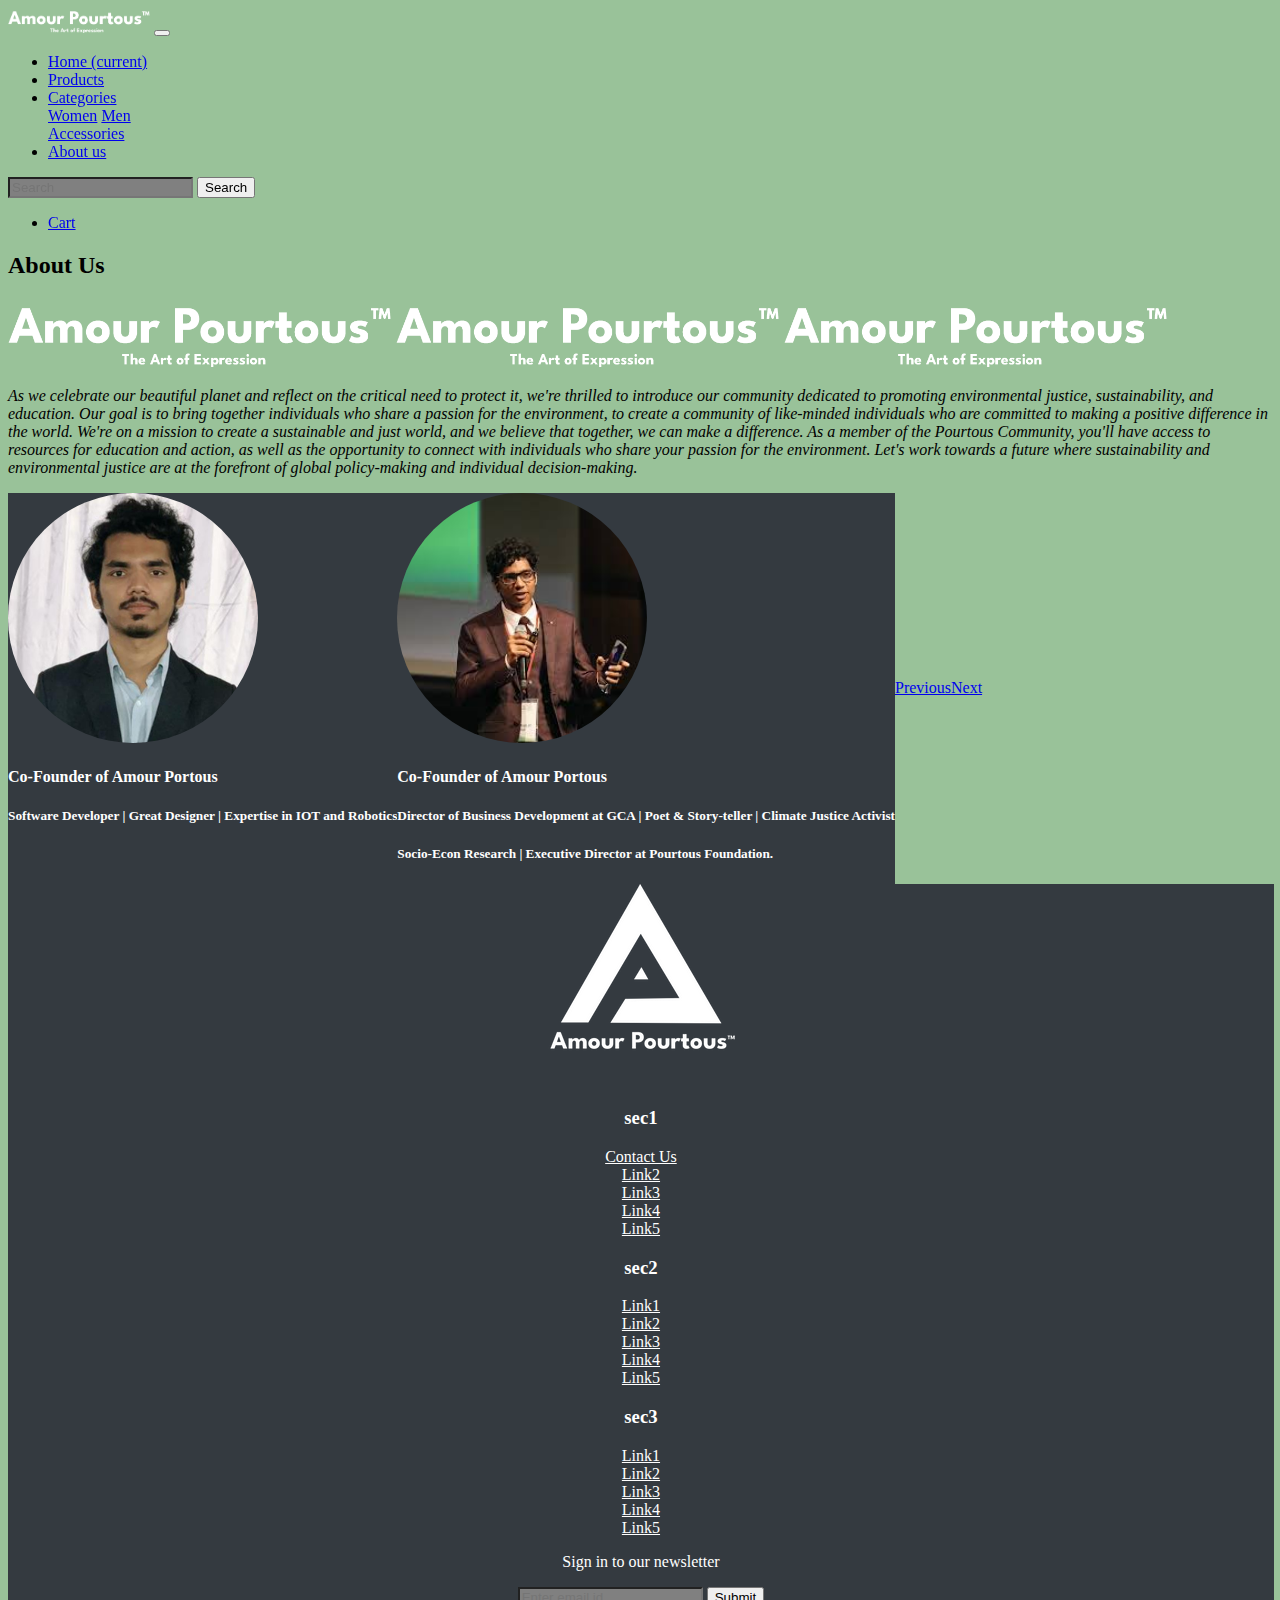
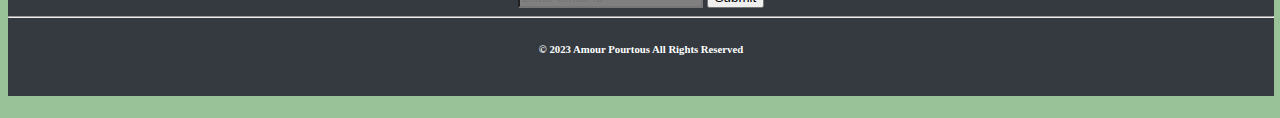
<file: ecommerce/aboutus.html>
<!DOCTYPE html>
<html lang="en">
<head>
    <!--required meta tags-->
    <meta charset="UTF-8">
    <meta name="viewport" content="width=device-width, initial-scale=1, shrink-to-fit=no" >
    
    <!--styles.css-->
    <link rel="stylesheet" href="assests\css\styles.css">
    
    <!-- Bootstrap CSS -->
     <link rel="stylesheet" href="https://cdn.jsdelivr.net/npm/bootstrap@4.5.3/dist/css/bootstrap.min.css" integrity="sha384-TX8t27EcRE3e/ihU7zmQxVncDAy5uIKz4rEkgIXeMed4M0jlfIDPvg6uqKI2xXr2" crossorigin="anonymous">
    
    <!--fontawesome-->
    <link rel="stylesheet" href="https://cdnjs.cloudflare.com/ajax/libs/font-awesome/6.5.2/css/all.min.css" integrity="sha512-SnH5WK+bZxgPHs44uWIX+LLJAJ9/2PkPKZ5QiAj6Ta86w+fsb2TkcmfRyVX3pBnMFcV7oQPJkl9QevSCWr3W6A==" crossorigin="anonymous" referrerpolicy="no-referrer" />
    
    <title>amour-pourtous</title>
    <link rel="shortcut icon" href="assests\images\t.png" type="image/x-icon" >
</head>

<body id="top" style="background-color: rgb(153, 194, 153);">
  <!--Navbar-->
  <button
        type="button"
        class="btn btn-success btn-floating btn-lg"
        id="btn-back-to-top"
        >
  <i class="fas fa-arrow-up"></i>
</button>
    <section class="header_menu" id="header_menu">
        <div class="container-fluid px-0 shadow">
            <nav class="navbar navbar-expand-lg navbar-dark bg-dark">
                <a class="navbar-brand" href="index.html"><img class="logo" src="assests\images\s1.png"></a>
                <button class="navbar-toggler" type="button" data-toggle="collapse" data-target="#navbarSupportedContent" aria-controls="navbarSupportedContent" aria-expanded="false" aria-label="Toggle navigation">
                  <span class="navbar-toggler-icon"></span>
                </button>
              
                <div class="collapse navbar-collapse" id="navbarSupportedContent">
                  <ul class="navbar-nav mr-auto">
                    <li class="nav-item ">
                      <a class="nav-link" href="index.html">Home <span class="sr-only">(current)</span></a>
                    </li>
                    <li class="nav-item">
                      <a class="nav-link" href="product.html">Products</a>
                    </li>
                    <li class="nav-item dropdown">
                      <a class="nav-link dropdown-toggle" href="#" id="navbarDropdown" role="button" data-toggle="dropdown" aria-haspopup="true" aria-expanded="false">
                        Categories
                      </a>
                      <div class="dropdown-menu" aria-labelledby="navbarDropdown">
                        <a class="dropdown-item" href="categories.html#women">Women</a>
                        <a class="dropdown-item" href="categories.html#men">Men</a>
                        <div class="dropdown-divider"></div>
                        <a class="dropdown-item" href="categories.html#accessories">Accessories</a>
                      </div>
                    </li>
                    <li class="nav-item active">
                      <a class="nav-link" href="aboutus.html" tabindex="-1">About us</a>
                    </li>
                  </ul>
                  <form class="form-inline my-2 my-lg-0" method="GET" action="search.html">
                    <input class="form-control mr-sm-2 nav-search" type="search" placeholder="Search" aria-label="Search">
                    <button class="btn btn-outline-success my-2 my-sm-0" type="submit">Search</button>
                  </form>
                  <ul class="navbar-nav mr-0">
                    <li class="nav-item active">
                      <a class="nav-link" href="cart.html"><i class="fas fa-shopping-cart fa-2px"></i> Cart</a>
                    </li>
                </ul>
                </div>
              </nav>
        </div>
    </section>
    <div class="container">
        <h2 class="text-center">About Us</h2>
        <div class="row">
            <div class="col-lg-5 col-sm-12 mt-5">
                <img class="img" src="assests\images\s1.png">
                <img class="img" src="assests\images\s1.png">
                <img class="img" src="assests\images\s1.png">
            </div>
            <div class="col-lg-7 col-sm-12 mt-5" >
                <p><i>As we celebrate our beautiful planet and reflect on the critical need to protect it, we're thrilled to introduce our community dedicated to promoting environmental justice, sustainability, and education. Our goal is to bring together individuals who share a passion for the environment, to create a community of like-minded individuals who are committed to making a positive difference in the world.

                    We're on a mission to create a sustainable and just world, and we believe that together, we can make a difference. As a member of the Pourtous Community, you'll have access to resources for education and action, as well as the opportunity to connect with individuals who share your passion for the environment.
                    
                    Let's work towards a future where sustainability and environmental justice are at the forefront of global policy-making and individual
                    
                    decision-making.</i></p>
            </div>
        </div>
    </div>
<div class="container">
  <div class="row h-80">

    

    <div class="col-12">
    <div id="carouselExampleControls" class="carousel slide mb-4" data-ride="carousel" >
        <div class="carousel-inner fontcolor " >

          <div class="carousel-item active rect">
            <div class="d-flex justify-content-center w-100 h-100 ">
            <img class="slider mt-3" src="assests\images\WhatsApp Image 2024-07-17 at 3.07.28 PM.jpeg" alt="First slide">
            </div>
            <div class="text-center my-3">
            <h4>Co-Founder of Amour Portous </h4>
            <h5>Software Developer | Great Designer | Expertise in IOT and Robotics</h5>
            <h5 style="color:#343a40">Software Developer | Great Designer | Expertise in IOT and Robotics</h5>
            </div>
          </div>
          
          
          <div class="carousel-item rect">
            <div class="d-flex justify-content-center w-100 h-100 ">
            <img class="slider mt-3" src="assests\images\images (1).jpeg" alt="Second slide">
            </div>
            <div class="text-center my-3">
            <h4>Co-Founder of Amour Portous </h4>
            <h5>Director of Business Development at GCA | Poet & Story-teller | Climate Justice Activist </h5>
            <h5> Socio-Econ Research | Executive Director at Pourtous Foundation.</h5>
            </div>
          </div>

        <a class="carousel-control-prev" href="#carouselExampleControls" role="button" data-slide="prev">
          <span class="carousel-control-prev-icon" aria-hidden="true"></span>
          <span class="sr-only">Previous</span>
        </a>
        <a class="carousel-control-next" href="#carouselExampleControls" role="button" data-slide="next">
          <span class="carousel-control-next-icon" aria-hidden="true"></span>
          <span class="sr-only">Next</span>
        </a>
      </div>

      

      </div>
    </div>
  </div>
  </div>
     
      
<!--Footer-->
<div class="bg">
  <div class="container">
    <footer>
    <div class="row ">
      <div class="col-12 col-sm-12 col-lg-2">
        <a href="index.html"><img class="mt-5 f-logo" src="assests\images\t.png" ></a>
      </div>

      <div class=" mt-3 col-4 col-sm-6 col-lg-2">
        <h3>sec1</h3>
        <ul class="f-list">
          <li><a href="contactus.html" class="f-link">Contact Us</a></li>
          <li><a href="#" class="f-link">Link2</a></li>
          <li><a href="#" class="f-link">Link3</a></li>
          <li><a href="#" class="f-link">Link4</a></li>
          <li><a href="#" class="f-link">Link5</a></li>
        </ul>
      </div>

      <div class=" mt-3 col-4 col-sm-6 col-lg-2">
        <h3>sec2</h3>
        <ul class="f-list">
          <li><a href="#" class="f-link">Link1</a></li>
          <li><a href="#" class="f-link">Link2</a></li>
          <li><a href="#" class="f-link">Link3</a></li>
          <li><a href="#" class="f-link">Link4</a></li>
          <li><a href="#" class="f-link">Link5</a></li>
        </ul>
      </div>

      <div class=" mt-3 col-4 col-sm-6 col-lg-2">
        <h3>sec3</h3>
        <ul class="f-list">
          <li><a href="#" class="f-link">Link1</a></li>
          <li><a href="#" class="f-link">Link2</a></li>
          <li><a href="#" class="f-link">Link3</a></li>
          <li><a href="#" class="f-link">Link4</a></li>
          <li><a href="#" class="f-link">Link5</a></li>
        </ul>
      </div>

      <div class=" col-12 col-sm-12 col-lg-4 mt-3">
        <p class="text-center">Sign in to our newsletter</p>
        <!-- <form><input type="email" placeholder="Enter email id"><input class="btn btn-primary ml-4" type="submit" value="Submit"></form> -->
        <form class="form-inline my-2 my-lg-0">
          <input class="form-control mr-sm-2 nav-search" type="email" placeholder="Enter email id" aria-label="email">
          <button class="btn btn-outline-success my-2 my-sm-0" type="submit">Submit</button>
        </form>
      </div>

    </div>
    <hr style="background-color:white;">
    <div class="container">
      <div class="row">
        <div class="col-12 col-lg-6"><h6 class="text-left">© 2023 Amour Pourtous All Rights Reserved</h6></div>
        <div class="col-12 col-lg-6"><h5 class="text-right"><a href="
          https://in.linkedin.com/company/amour-pourtous" target="_blank"> <i class="fa-brands fa-linkedin"></i> </a> &emsp; <i class="fa-brands fa-facebook"></i>  &emsp; <a href="
          https://www.instagram.com/myamourpourtous/" target="_blank"><i class="fa-brands fa-instagram"></i> </a>  &emsp; <i class="fa-brands fa-youtube"></i></h5></div>
                      </div>
                    </div>
    </div>
    
    </footer>
  </div>
</div>

  <!--optional javascript-->
  <!--jQuery,Popper.js,Bootstrap.JS-->
  <script src="https://code.jquery.com/jquery-3.5.1.slim.min.js" integrity="sha384-DfXdz2htPH0lsSSs5nCTpuj/zy4C+OGpamoFVy38MVBnE+IbbVYUew+OrCXaRkfj" crossorigin="anonymous"></script>
  <script src="https://cdn.jsdelivr.net/npm/popper.js@1.16.1/dist/umd/popper.min.js" integrity="sha384-9/reFTGAW83EW2RDu2S0VKaIzap3H66lZH81PoYlFhbGU+6BZp6G7niu735Sk7lN" crossorigin="anonymous"></script>
  <script src="https://cdn.jsdelivr.net/npm/bootstrap@4.5.3/dist/js/bootstrap.min.js" integrity="sha384-w1Q4orYjBQndcko6MimVbzY0tgp4pWB4lZ7lr30WKz0vr/aWKhXdBNmNb5D92v7s" crossorigin="anonymous"></script>
  <script src="assests\js\butt.js"></script>
</body>
</html>
</file>
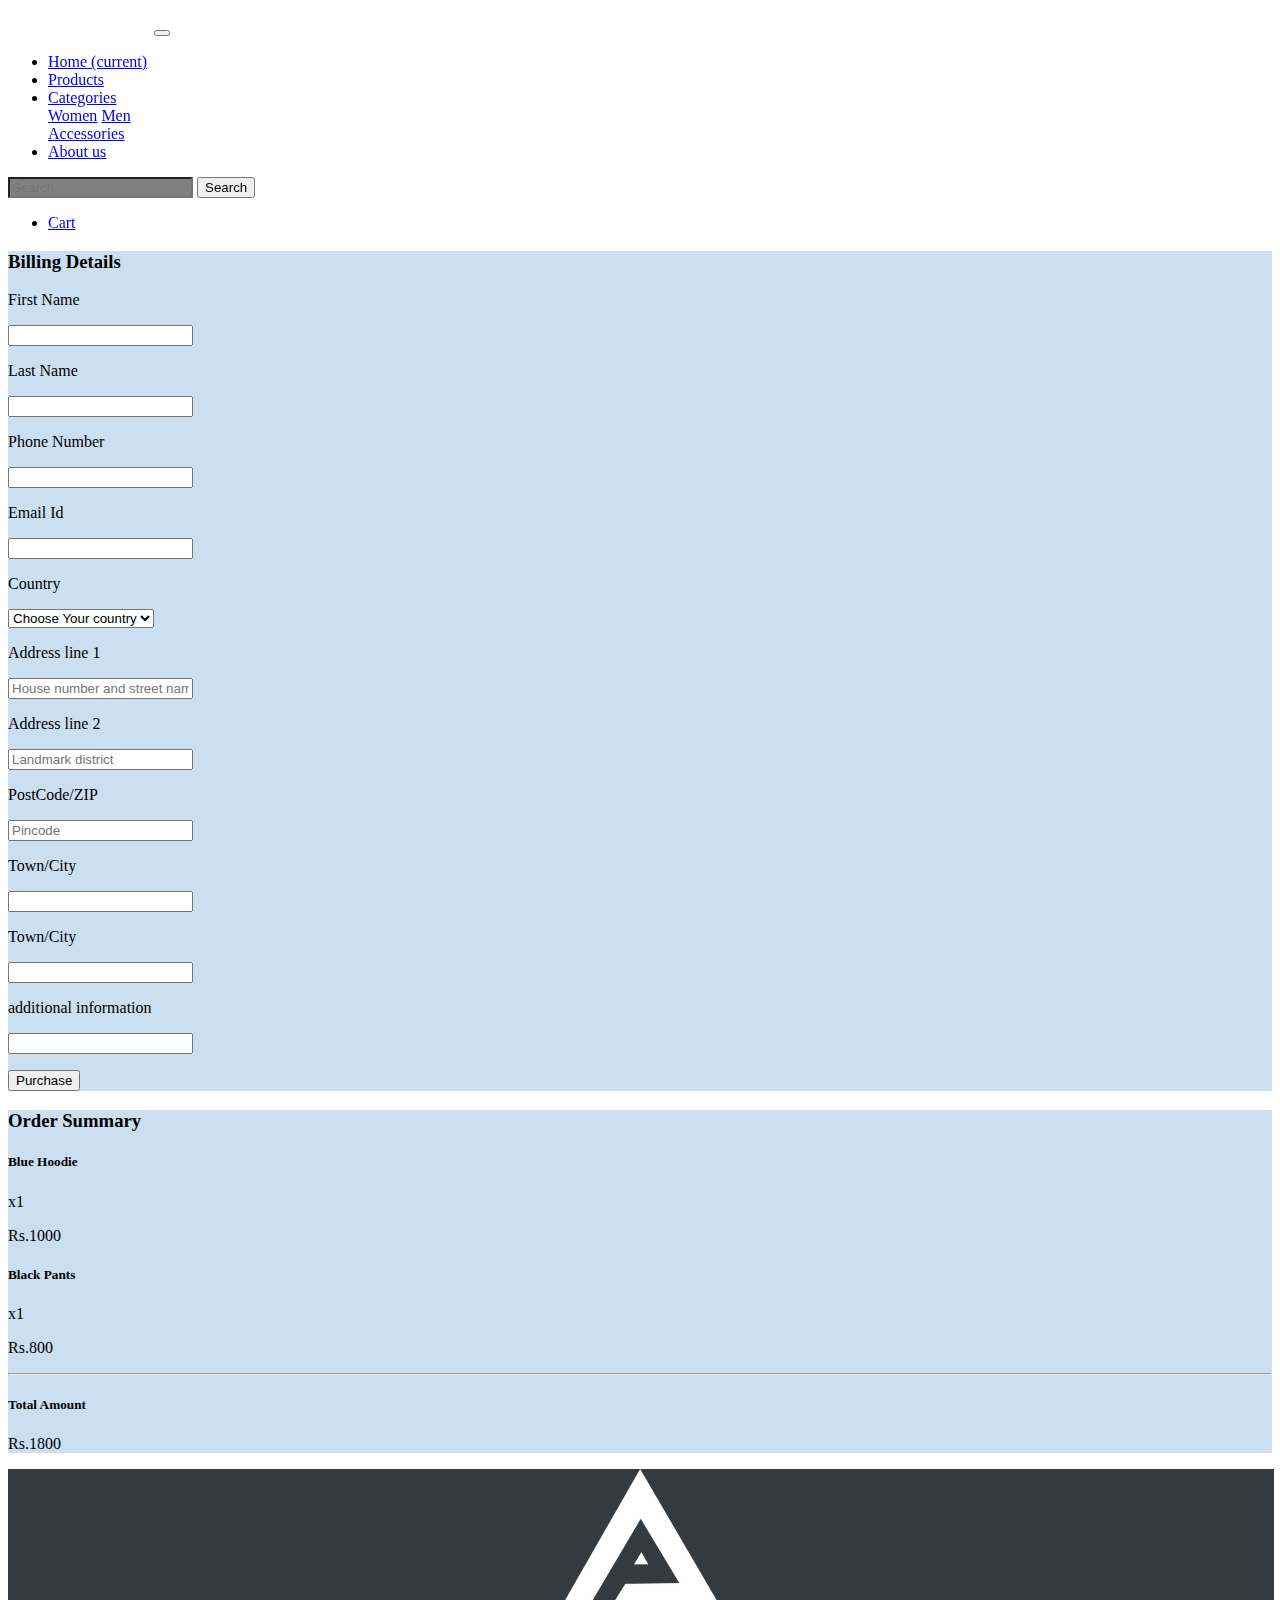
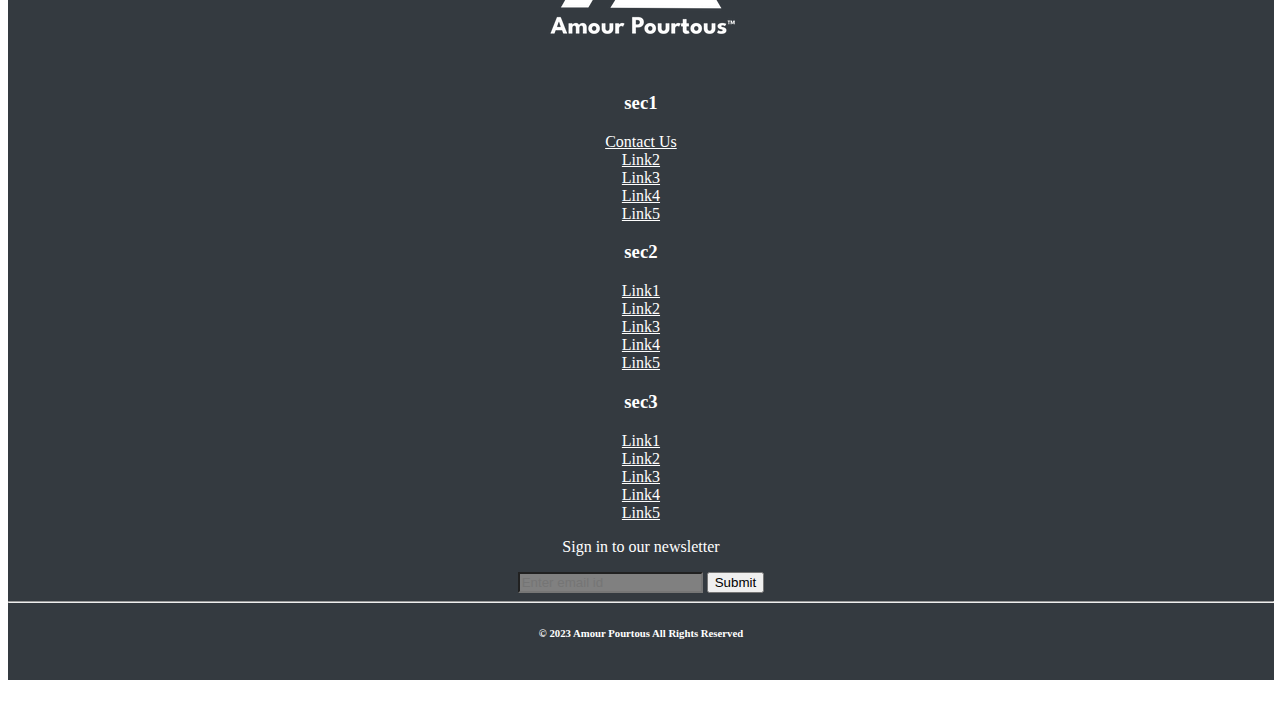
<file: ecommerce/checkout.html>
<!DOCTYPE html>
<html lang="en">
<head>
    <!--required meta tags-->
    <meta charset="UTF-8">
    <meta name="viewport" content="width=device-width, initial-scale=1, shrink-to-fit=no" >
    
    <!--styles.css-->
    <link rel="stylesheet" href="assests\css\styles.css">
    
    <!-- Bootstrap CSS -->
     <link rel="stylesheet" href="https://cdn.jsdelivr.net/npm/bootstrap@4.5.3/dist/css/bootstrap.min.css" integrity="sha384-TX8t27EcRE3e/ihU7zmQxVncDAy5uIKz4rEkgIXeMed4M0jlfIDPvg6uqKI2xXr2" crossorigin="anonymous">
    
    <!--fontawesome-->
    <link rel="stylesheet" href="https://cdnjs.cloudflare.com/ajax/libs/font-awesome/6.5.2/css/all.min.css" integrity="sha512-SnH5WK+bZxgPHs44uWIX+LLJAJ9/2PkPKZ5QiAj6Ta86w+fsb2TkcmfRyVX3pBnMFcV7oQPJkl9QevSCWr3W6A==" crossorigin="anonymous" referrerpolicy="no-referrer" />
    
    <title>amour-pourtous</title>
    <link rel="shortcut icon" href="assests\images\t.png" type="image/x-icon" >
</head>

<body id="top" style="background-color: rgb(255, 255, 255);">
  <!--Navbar-->
  <button
        type="button"
        class="btn btn-success btn-floating btn-lg"
        id="btn-back-to-top"
        >
  <i class="fas fa-arrow-up"></i>
</button>
    <section class="header_menu" id="header_menu">
        <div class="container-fluid px-0 shadow">
            <nav class="navbar navbar-expand-lg navbar-dark bg-dark">
                <a class="navbar-brand" href="index.html"><img class="logo" src="assests\images\s1.png"></a>
                <button class="navbar-toggler" type="button" data-toggle="collapse" data-target="#navbarSupportedContent" aria-controls="navbarSupportedContent" aria-expanded="false" aria-label="Toggle navigation">
                  <span class="navbar-toggler-icon"></span>
                </button>
              
                <div class="collapse navbar-collapse" id="navbarSupportedContent">
                  <ul class="navbar-nav mr-auto">
                    <li class="nav-item ">
                      <a class="nav-link" href="index.html">Home <span class="sr-only">(current)</span></a>
                    </li>
                    <li class="nav-item">
                      <a class="nav-link" href="product.html">Products</a>
                    </li>
                    <li class="nav-item dropdown">
                      <a class="nav-link dropdown-toggle" href="#" id="navbarDropdown" role="button" data-toggle="dropdown" aria-haspopup="true" aria-expanded="false">
                        Categories
                      </a>
                      <div class="dropdown-menu" aria-labelledby="navbarDropdown">
                        <a class="dropdown-item" href="categories.html#women">Women</a>
                        <a class="dropdown-item" href="categories.html#men">Men</a>
                        <div class="dropdown-divider"></div>
                        <a class="dropdown-item" href="categories.html#accessories">Accessories</a>
                      </div>
                    </li>
                    <li class="nav-item">
                      <a class="nav-link" href="aboutus.html" tabindex="-1">About us</a>
                    </li>
                  </ul>
                  <form class="form-inline my-2 my-lg-0" method="GET" action="search.html">
                    <input class="form-control mr-sm-2 nav-search" type="search" placeholder="Search" aria-label="Search">
                    <button class="btn btn-outline-success my-2 my-sm-0" type="submit">Search</button>
                  </form>
                  <ul class="navbar-nav mr-0">
                    <li class="nav-item active">
                      <a class="nav-link" href="cart.html"><i class="fas fa-shopping-cart fa-2px"></i> Cart</a>
                    </li>
                </ul>
                </div>
              </nav>
        </div>
    </section>

            <!--Form-->
            <div class="container">
                <div class="row d-flex align-items-start">
                    <div class="col-lg-7 col-sm-12 m-4" style="background-color:rgb(204, 223, 240) ">
                        <div >
                            <h3 class="mt-3">Billing Details</h3>

                            <form method="GET" action="orderConfirm.html">
                                <div class="row ">
                                    <div class="col-5 mx-2">
                                    <p>First Name</p>
                                    <input class="form-control">
                                    </div>
                                    <div class="col-6">
                                    <p>Last Name</p>
                                    <input class="form-control">
                                    </div>
                                </div>
                                <div class="m-2"><p>Phone Number</p>
                                <input type="number"  class="form-control"></div>
                                <div class="m-2"><p>Email Id</p>
                                <input type="email"  class="form-control"></div>
                                <div class="m-2">
                                    <p>Country</p>
                                    <select >
                                        <option selected disabled>Choose Your country</option>
                                        <option value="">India</option>
                                        <option>Pakistan</option>
                                        <option>China</option>
                                    </select>
                                </div>
                                <div class="m-2"><p>Address line 1</p>
                                    <input placeholder="House number and street name" class="form-control" ></div>
                                <div class="m-2"><p>Address line 2</p>
                                    <input placeholder="Landmark district "  class="form-control"></div>
                                <div class="m-2"><p>PostCode/ZIP</p>
                                    <input placeholder="Pincode"  class="form-control"></div>
                                <div class="m-2"><p>Town/City</p>
                                    <input class="form-control"></div>
                                <div class="m-2"><p>Town/City</p>
                                      <input class="form-control"></div>
                                <div class="m-2"><p>additional information</p>
                                      <input class="form-control"></div>
                                      <p class="text-center"><button class=" btn btn-success my-2 my-sm-0" type="submit">Purchase</button></p>
                            </form></div>
                    </div>
                    
                    
                      <div class="col-lg-4 col-sm-12 mt-4 " style="background-color:rgb(204, 223, 240); ;" >
                        <h3>Order Summary</h3>
                        <div class="row">
                          <div class="col-6"><h5>Blue Hoodie</h5></div>
                          <div class="col-1 p-0"><p>x1</p> </div>
                          <div class="col-5"><p>Rs.1000</p></div>
                        </div>
              
                        <div class="row">
                          <div class="col-6"><h5>Black Pants</h5></div>
                          <div class="col-1 p-0"><p>x1</p> </div>
                          <div class="col-5"><p>Rs.800</p></div>
                        </div>
                        <hr>
                        <div class="row">
                          <div class="col-7">
                          <h5>Total Amount </h5></div>
                          <div class="col">
                            <p>Rs.1800</p>
                          </div>
                        </div>
                        
                      </div>
              
              
              
                  </div>
              </div>
            
              
              
              
            








            <!--Footer-->
    <div class="bg">
      <div class="container">
        <footer>
        <div class="row ">
          <div class="col-12 col-sm-12 col-lg-2">
            <a href="index.html"><img class="mt-5 f-logo" src="assests\images\t.png" ></a>
          </div>
  
          <div class=" mt-3 col-4 col-sm-6 col-lg-2">
            <h3>sec1</h3>
            <ul class="f-list">
              <li><a href="contactus.html" class="f-link">Contact Us</a></li>
              <li><a href="#" class="f-link">Link2</a></li>
              <li><a href="#" class="f-link">Link3</a></li>
              <li><a href="#" class="f-link">Link4</a></li>
              <li><a href="#" class="f-link">Link5</a></li>
            </ul>
          </div>
  
          <div class=" mt-3 col-4 col-sm-6 col-lg-2">
            <h3>sec2</h3>
            <ul class="f-list">
              <li><a href="#" class="f-link">Link1</a></li>
              <li><a href="#" class="f-link">Link2</a></li>
              <li><a href="#" class="f-link">Link3</a></li>
              <li><a href="#" class="f-link">Link4</a></li>
              <li><a href="#" class="f-link">Link5</a></li>
            </ul>
          </div>
  
          <div class=" mt-3 col-4 col-sm-6 col-lg-2">
            <h3>sec3</h3>
            <ul class="f-list">
              <li><a href="#" class="f-link">Link1</a></li>
              <li><a href="#" class="f-link">Link2</a></li>
              <li><a href="#" class="f-link">Link3</a></li>
              <li><a href="#" class="f-link">Link4</a></li>
              <li><a href="#" class="f-link">Link5</a></li>
            </ul>
          </div>
  
          <div class=" col-12 col-sm-12 col-lg-4 mt-3">
            <p class="text-center">Sign in to our newsletter</p>
            <!-- <form><input type="email" placeholder="Enter email id"><input class="btn btn-primary ml-4" type="submit" value="Submit"></form> -->
            <form class="form-inline my-2 my-lg-0">
              <input class="form-control mr-sm-2 nav-search" type="email" placeholder="Enter email id" aria-label="email">
              <button class="btn btn-outline-success my-2 my-sm-0" type="submit">Submit</button>
            </form>
          </div>
  
        </div>
        <hr style="background-color:white;">
        <div class="container">
          <div class="row">
            <div class="col-12 col-lg-6"><h6 class="text-left">© 2023 Amour Pourtous All Rights Reserved</h6></div>
            <div class="col-12 col-lg-6"><h5 class="text-right"><a href="
              https://in.linkedin.com/company/amour-pourtous" target="_blank"> <i class="fa-brands fa-linkedin"></i> </a> &emsp; <i class="fa-brands fa-facebook"></i>  &emsp; <a href="
              https://www.instagram.com/myamourpourtous/" target="_blank"><i class="fa-brands fa-instagram"></i> </a>  &emsp; <i class="fa-brands fa-youtube"></i></h5></div>
                          </div>
                        </div>
        </div>
        
        </footer>
      </div>
    </div>
    
      <!--optional javascript-->
      <!--jQuery,Popper.js,Bootstrap.JS-->
      <script src="https://code.jquery.com/jquery-3.5.1.slim.min.js" integrity="sha384-DfXdz2htPH0lsSSs5nCTpuj/zy4C+OGpamoFVy38MVBnE+IbbVYUew+OrCXaRkfj" crossorigin="anonymous"></script>
      <script src="https://cdn.jsdelivr.net/npm/popper.js@1.16.1/dist/umd/popper.min.js" integrity="sha384-9/reFTGAW83EW2RDu2S0VKaIzap3H66lZH81PoYlFhbGU+6BZp6G7niu735Sk7lN" crossorigin="anonymous"></script>
      <script src="https://cdn.jsdelivr.net/npm/bootstrap@4.5.3/dist/js/bootstrap.min.js" integrity="sha384-w1Q4orYjBQndcko6MimVbzY0tgp4pWB4lZ7lr30WKz0vr/aWKhXdBNmNb5D92v7s" crossorigin="anonymous"></script>
      <script src="assests\js\butt.js"></script>
  </body>
  </html>
</file>
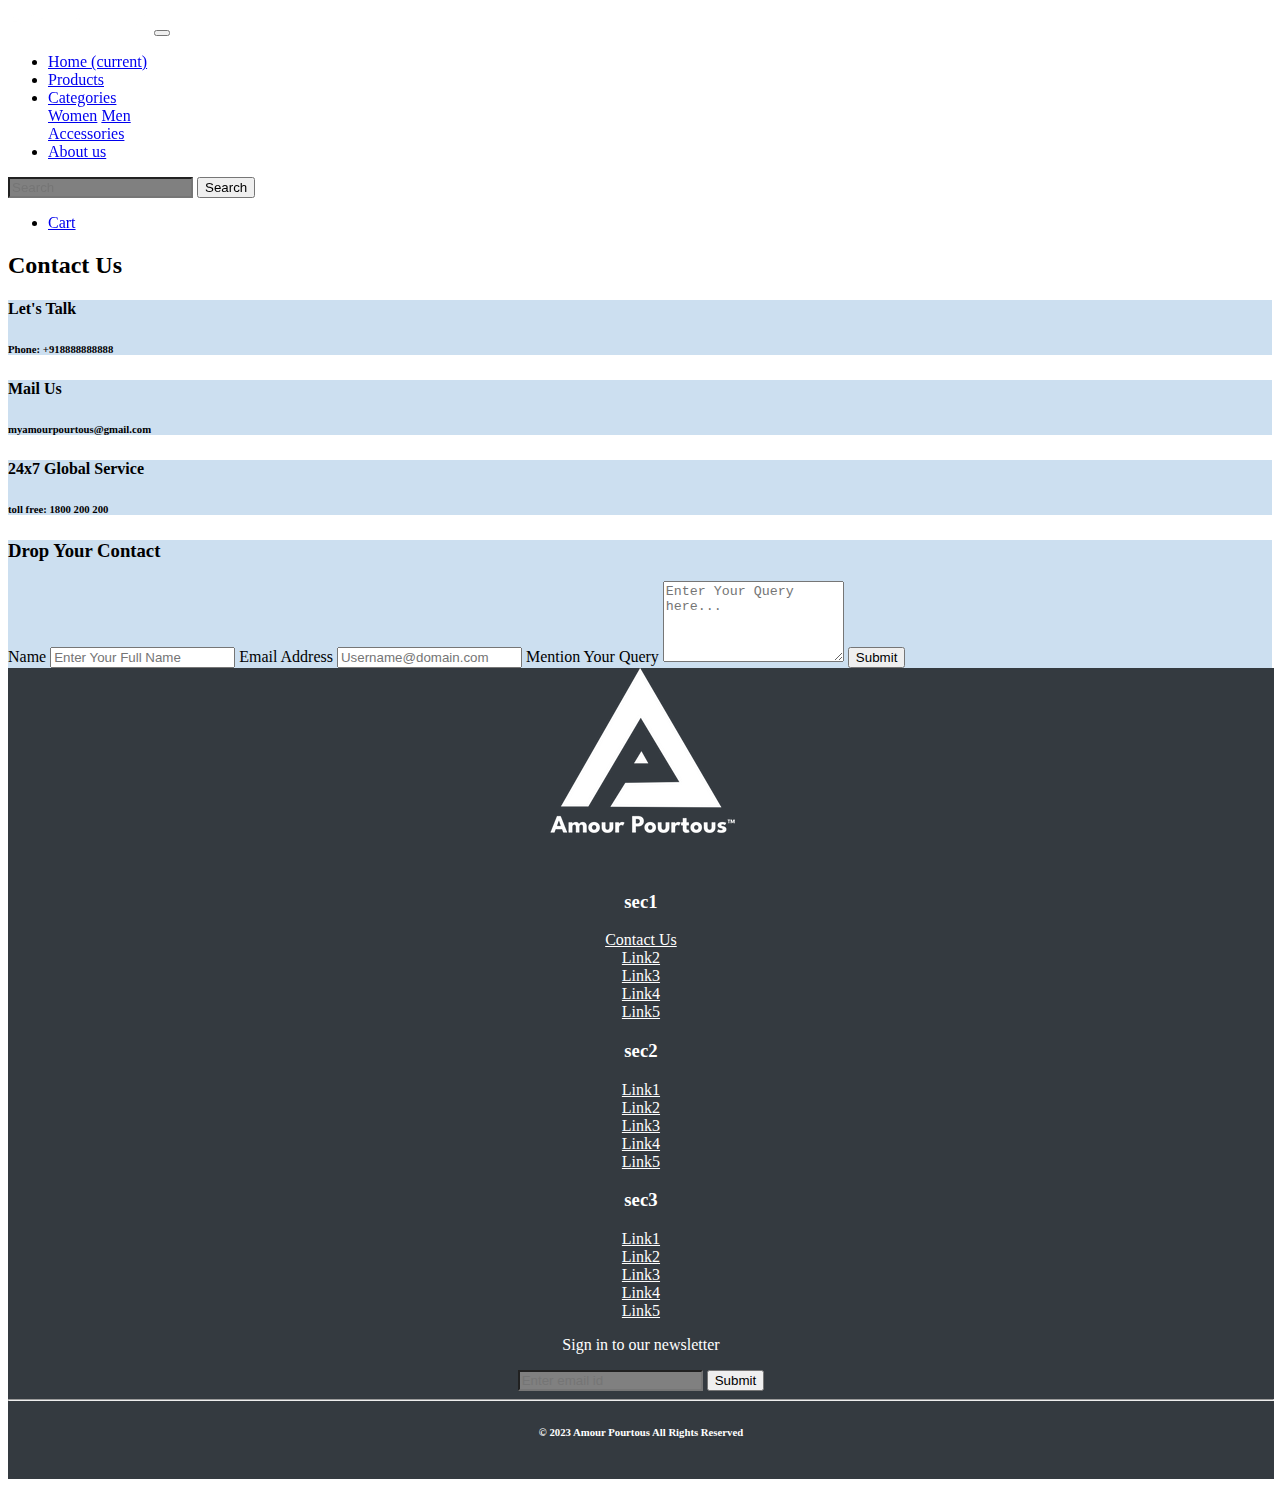
<file: ecommerce/contactus.html>
<!DOCTYPE html>
<html lang="en">
<head>
    <!--required meta tags-->
    <meta charset="UTF-8">
    <meta name="viewport" content="width=device-width, initial-scale=1, shrink-to-fit=no" >
    
    <!--styles.css-->
    <link rel="stylesheet" href="assests\css\styles.css">
    
    <!-- Bootstrap CSS -->
     <link rel="stylesheet" href="https://cdn.jsdelivr.net/npm/bootstrap@4.5.3/dist/css/bootstrap.min.css" integrity="sha384-TX8t27EcRE3e/ihU7zmQxVncDAy5uIKz4rEkgIXeMed4M0jlfIDPvg6uqKI2xXr2" crossorigin="anonymous">
    
    <!--fontawesome-->
    <link rel="stylesheet" href="https://cdnjs.cloudflare.com/ajax/libs/font-awesome/6.5.2/css/all.min.css" integrity="sha512-SnH5WK+bZxgPHs44uWIX+LLJAJ9/2PkPKZ5QiAj6Ta86w+fsb2TkcmfRyVX3pBnMFcV7oQPJkl9QevSCWr3W6A==" crossorigin="anonymous" referrerpolicy="no-referrer" />
    
    <title>amour-pourtous</title>
    <link rel="shortcut icon" href="assests\images\t.png" type="image/x-icon" >
</head>

<body id="top" style="background-color: rgb(255, 255, 255);">
  <!--Navbar-->
  <button
        type="button"
        class="btn btn-success btn-floating btn-lg"
        id="btn-back-to-top"
        >
  <i class="fas fa-arrow-up"></i>
</button>
    <section class="header_menu" id="header_menu">
        <div class="container-fluid px-0 shadow">
            <nav class="navbar navbar-expand-lg navbar-dark bg-dark">
                <a class="navbar-brand" href="index.html"><img class="logo" src="assests\images\s1.png"></a>
                <button class="navbar-toggler" type="button" data-toggle="collapse" data-target="#navbarSupportedContent" aria-controls="navbarSupportedContent" aria-expanded="false" aria-label="Toggle navigation">
                  <span class="navbar-toggler-icon"></span>
                </button>
              
                <div class="collapse navbar-collapse" id="navbarSupportedContent">
                  <ul class="navbar-nav mr-auto">
                    <li class="nav-item ">
                      <a class="nav-link" href="index.html">Home <span class="sr-only">(current)</span></a>
                    </li>
                    <li class="nav-item">
                      <a class="nav-link" href="product.html">Products</a>
                    </li>
                    <li class="nav-item dropdown">
                      <a class="nav-link dropdown-toggle" href="#" id="navbarDropdown" role="button" data-toggle="dropdown" aria-haspopup="true" aria-expanded="false">
                        Categories
                      </a>
                      <div class="dropdown-menu" aria-labelledby="navbarDropdown">
                        <a class="dropdown-item" href="categories.html#women">Women</a>
                        <a class="dropdown-item" href="categories.html#men">Men</a>
                        <div class="dropdown-divider"></div>
                        <a class="dropdown-item" href="categories.html#accessories">Accessories</a>
                      </div>
                    </li>
                    <li class="nav-item">
                      <a class="nav-link" href="aboutus.html" tabindex="-1">About us</a>
                    </li>
                  </ul>
                  <form class="form-inline my-2 my-lg-0" method="GET" action="search.html">
                    <input class="form-control mr-sm-2 nav-search" type="search" placeholder="Search" aria-label="Search">
                    <button class="btn btn-outline-success my-2 my-sm-0" type="submit">Search</button>
                  </form>
                  <ul class="navbar-nav mr-0">
                    <li class="nav-item active">
                      <a class="nav-link" href="cart.html"><i class="fas fa-shopping-cart fa-2px"></i> Cart</a>
                    </li>
                </ul>
                </div>
              </nav>
        </div>
    </section>


    <div class="container">
        <h2 class="text-center mt-5">Contact Us</h2>
        <div class="row">
          <div class="col shadow rounded text-center m-3 py-3"  style="background-color: rgb(204,223,240);">
            <a href="tel:+918888888888" style="text-decoration: none; color:black;" ><h1><i class="fa-solid fa-phone"></i></h1>
            <h4>Let's Talk</h4>
            <h6>Phone: +918888888888</h6></a>
          </div>
          <div class="col shadow rounded text-center m-3 py-3"  style="background-color: rgb(204,223,240);">
            <a href="mailto:myamourpourtous@gmail.com" style="text-decoration: none; color:black;" ><h1><i class="fa-solid fa-envelope"></i></h1>
            <h4>Mail Us</h4>
            <h6>myamourpourtous@gmail.com</h6></a>
            
          </div>
          <div class="col shadow rounded text-center m-3 py-3"  style="background-color: rgb(204,223,240);">
            <a href="tel:1800200200" style="text-decoration: none; color:black;" ><h1><i class="fa-solid fa-globe"></i></h1>
            <h4>24x7 Global Service</h4>
            <h6>toll free: 1800 200 200</h6></a>
          </div>
        </div>
      </div>
      
      <div class="container  rounded shadow my-5"  style="background-color: rgb(204,223,240);">
        <form class="pt-4" method="get" action="index.html">
          <h3 class="text-center">Drop Your Contact</h3>
          <label for="contact-name">Name</label>
          <input id="contact-name" name="contact-name" class="form-control" required type="text" placeholder="Enter Your Full Name">
          <label for="contact-email">Email Address</label>
          <input id="contact-email" name="contact-email" class="form-control" required type="email" placeholder="Username@domain.com">
          <label for="Query">Mention Your Query</label>
          <textarea name="Query" id="Query" placeholder="Enter Your Query here..." class="form-control" rows="5"></textarea>
          <button class="btn btn-success my-4 form-control" type="Submit">Submit</button>
        </form>
      </div>


    <!--Footer-->
    <div class="bg">
      <div class="container">
        <footer>
        <div class="row ">
          <div class="col-12 col-sm-12 col-lg-2">
            <a href="index.html"><img class="mt-5 f-logo" src="assests\images\t.png" ></a>
          </div>
  
          <div class=" mt-3 col-4 col-sm-6 col-lg-2">
            <h3>sec1</h3>
            <ul class="f-list">
              <li><a href="contactus.html" class="f-link">Contact Us</a></li>
              <li><a href="#" class="f-link">Link2</a></li>
              <li><a href="#" class="f-link">Link3</a></li>
              <li><a href="#" class="f-link">Link4</a></li>
              <li><a href="#" class="f-link">Link5</a></li>
            </ul>
          </div>
  
          <div class=" mt-3 col-4 col-sm-6 col-lg-2">
            <h3>sec2</h3>
            <ul class="f-list">
              <li><a href="#" class="f-link">Link1</a></li>
              <li><a href="#" class="f-link">Link2</a></li>
              <li><a href="#" class="f-link">Link3</a></li>
              <li><a href="#" class="f-link">Link4</a></li>
              <li><a href="#" class="f-link">Link5</a></li>
            </ul>
          </div>
  
          <div class=" mt-3 col-4 col-sm-6 col-lg-2">
            <h3>sec3</h3>
            <ul class="f-list">
              <li><a href="#" class="f-link">Link1</a></li>
              <li><a href="#" class="f-link">Link2</a></li>
              <li><a href="#" class="f-link">Link3</a></li>
              <li><a href="#" class="f-link">Link4</a></li>
              <li><a href="#" class="f-link">Link5</a></li>
            </ul>
          </div>
  
          <div class=" col-12 col-sm-12 col-lg-4 mt-3">
            <p class="text-center">Sign in to our newsletter</p>
            <!-- <form><input type="email" placeholder="Enter email id"><input class="btn btn-primary ml-4" type="submit" value="Submit"></form> -->
            <form class="form-inline my-2 my-lg-0">
              <input class="form-control mr-sm-2 nav-search" type="email" placeholder="Enter email id" aria-label="email">
              <button class="btn btn-outline-success my-2 my-sm-0" type="submit">Submit</button>
            </form>
          </div>
  
        </div>
        <hr style="background-color:white;">
        <div class="container">
          <div class="row">
            <div class="col-12 col-lg-6"><h6 class="text-left">© 2023 Amour Pourtous All Rights Reserved</h6></div>
            <div class="col-12 col-lg-6"><h5 class="text-right"><a href="
              https://in.linkedin.com/company/amour-pourtous" target="_blank"> <i class="fa-brands fa-linkedin"></i> </a> &emsp; <i class="fa-brands fa-facebook"></i>  &emsp; <a href="
              https://www.instagram.com/myamourpourtous/" target="_blank"><i class="fa-brands fa-instagram"></i> </a>  &emsp; <i class="fa-brands fa-youtube"></i></h5></div>
                          </div>
                        </div>
        </div>
        
        </footer>
      </div>
    </div>
    
      <!--optional javascript-->
      <!--jQuery,Popper.js,Bootstrap.JS-->
      <script src="https://code.jquery.com/jquery-3.5.1.slim.min.js" integrity="sha384-DfXdz2htPH0lsSSs5nCTpuj/zy4C+OGpamoFVy38MVBnE+IbbVYUew+OrCXaRkfj" crossorigin="anonymous"></script>
      <script src="https://cdn.jsdelivr.net/npm/popper.js@1.16.1/dist/umd/popper.min.js" integrity="sha384-9/reFTGAW83EW2RDu2S0VKaIzap3H66lZH81PoYlFhbGU+6BZp6G7niu735Sk7lN" crossorigin="anonymous"></script>
      <script src="https://cdn.jsdelivr.net/npm/bootstrap@4.5.3/dist/js/bootstrap.min.js" integrity="sha384-w1Q4orYjBQndcko6MimVbzY0tgp4pWB4lZ7lr30WKz0vr/aWKhXdBNmNb5D92v7s" crossorigin="anonymous"></script>
      <script src="assests\js\butt.js"></script>
  </body>
  </html>
</file>
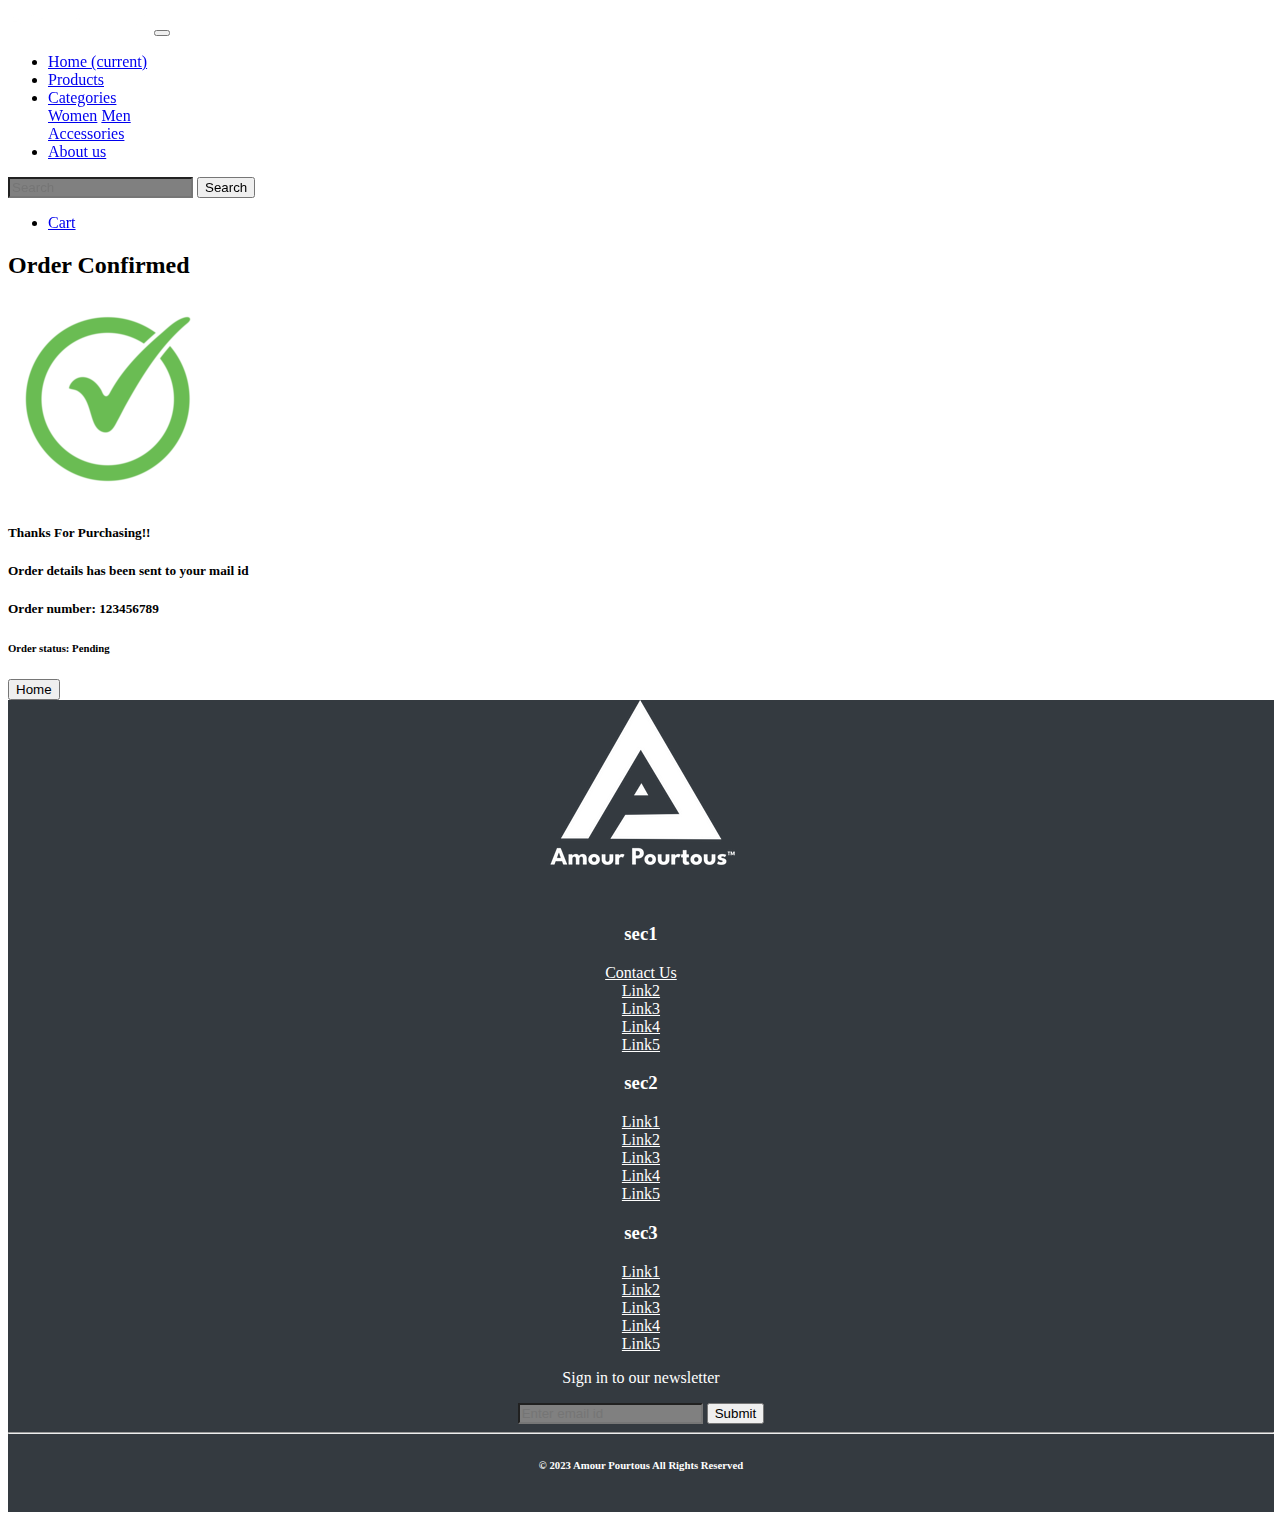
<file: ecommerce/orderConfirm.html>
<!DOCTYPE html>
<html lang="en">
<head>
    <!--required meta tags-->
    <meta charset="UTF-8">
    <meta name="viewport" content="width=device-width, initial-scale=1, shrink-to-fit=no" >
    
    <!--styles.css-->
    <link rel="stylesheet" href="assests\css\styles.css">
    
    <!-- Bootstrap CSS -->
     <link rel="stylesheet" href="https://cdn.jsdelivr.net/npm/bootstrap@4.5.3/dist/css/bootstrap.min.css" integrity="sha384-TX8t27EcRE3e/ihU7zmQxVncDAy5uIKz4rEkgIXeMed4M0jlfIDPvg6uqKI2xXr2" crossorigin="anonymous">
    
    <!--fontawesome-->
    <link rel="stylesheet" href="https://cdnjs.cloudflare.com/ajax/libs/font-awesome/6.5.2/css/all.min.css" integrity="sha512-SnH5WK+bZxgPHs44uWIX+LLJAJ9/2PkPKZ5QiAj6Ta86w+fsb2TkcmfRyVX3pBnMFcV7oQPJkl9QevSCWr3W6A==" crossorigin="anonymous" referrerpolicy="no-referrer" />
    
    <title>amour-pourtous</title>
    <link rel="shortcut icon" href="assests\images\t.png" type="image/x-icon" >
</head>

<body id="top" style="background-color: rgb(255, 255, 255);">
  <!--Navbar-->
  <button
        type="button"
        class="btn btn-success btn-floating btn-lg"
        id="btn-back-to-top"
        >
  <i class="fas fa-arrow-up"></i>
</button>
    <section class="header_menu" id="header_menu">
        <div class="container-fluid px-0 shadow">
            <nav class="navbar navbar-expand-lg navbar-dark bg-dark">
                <a class="navbar-brand" href="index.html"><img class="logo" src="assests\images\s1.png"></a>
                <button class="navbar-toggler" type="button" data-toggle="collapse" data-target="#navbarSupportedContent" aria-controls="navbarSupportedContent" aria-expanded="false" aria-label="Toggle navigation">
                  <span class="navbar-toggler-icon"></span>
                </button>
              
                <div class="collapse navbar-collapse" id="navbarSupportedContent">
                  <ul class="navbar-nav mr-auto">
                    <li class="nav-item ">
                      <a class="nav-link" href="index.html">Home <span class="sr-only">(current)</span></a>
                    </li>
                    <li class="nav-item">
                      <a class="nav-link" href="product.html">Products</a>
                    </li>
                    <li class="nav-item dropdown">
                      <a class="nav-link dropdown-toggle" href="#" id="navbarDropdown" role="button" data-toggle="dropdown" aria-haspopup="true" aria-expanded="false">
                        Categories
                      </a>
                      <div class="dropdown-menu" aria-labelledby="navbarDropdown">
                        <a class="dropdown-item" href="categories.html#women">Women</a>
                        <a class="dropdown-item" href="categories.html#men">Men</a>
                        <div class="dropdown-divider"></div>
                        <a class="dropdown-item" href="categories.html#accessories">Accessories</a>
                      </div>
                    </li>
                    <li class="nav-item">
                      <a class="nav-link" href="aboutus.html" tabindex="-1">About us</a>
                    </li>
                  </ul>
                  <form class="form-inline my-2 my-lg-0" method="GET" action="search.html">
                    <input class="form-control mr-sm-2 nav-search" type="search" placeholder="Search" aria-label="Search">
                    <button class="btn btn-outline-success my-2 my-sm-0" type="submit">Search</button>
                  </form>
                  <ul class="navbar-nav mr-0">
                    <li class="nav-item active">
                      <a class="nav-link" href="cart.html"><i class="fas fa-shopping-cart fa-2px"></i> Cart</a>
                    </li>
                </ul>
                </div>
              </nav>
        </div>
    </section>

    <div class="container text-center">
        <h2 >Order Confirmed</h2>
        <div class="d-flex m-auto align-items-center"><img src="assests\images\check-mark-icon-transparent-background-checkmark-icon-approved-symbol-confirmation-sign-design-elements-checklist-positive-thinking-sign-correct-answer-verified-badge-flat-icon-png.png" class="m-auto"></div>
        <h5>Thanks For Purchasing!!</h5>
        <h5>Order details has been sent to your mail id</h5>
        <h5>Order number: 123456789</h5>
        <h6>Order status: <span class="badge badge-danger"> Pending</span></h6>
        <a href="index.html"><button type="button" class="btn btn-success m-2">Home</button></a>
    </div>









 <!--Footer-->
 <div class="bg">
  <div class="container">
    <footer>
    <div class="row ">
      <div class="col-12 col-sm-12 col-lg-2">
        <a href="index.html"><img class="mt-5 f-logo" src="assests\images\t.png" ></a>
      </div>

      <div class=" mt-3 col-4 col-sm-6 col-lg-2">
        <h3>sec1</h3>
        <ul class="f-list">
          <li><a href="contactus.html" class="f-link">Contact Us</a></li>
          <li><a href="#" class="f-link">Link2</a></li>
          <li><a href="#" class="f-link">Link3</a></li>
          <li><a href="#" class="f-link">Link4</a></li>
          <li><a href="#" class="f-link">Link5</a></li>
        </ul>
      </div>

      <div class=" mt-3 col-4 col-sm-6 col-lg-2">
        <h3>sec2</h3>
        <ul class="f-list">
          <li><a href="#" class="f-link">Link1</a></li>
          <li><a href="#" class="f-link">Link2</a></li>
          <li><a href="#" class="f-link">Link3</a></li>
          <li><a href="#" class="f-link">Link4</a></li>
          <li><a href="#" class="f-link">Link5</a></li>
        </ul>
      </div>

      <div class=" mt-3 col-4 col-sm-6 col-lg-2">
        <h3>sec3</h3>
        <ul class="f-list">
          <li><a href="#" class="f-link">Link1</a></li>
          <li><a href="#" class="f-link">Link2</a></li>
          <li><a href="#" class="f-link">Link3</a></li>
          <li><a href="#" class="f-link">Link4</a></li>
          <li><a href="#" class="f-link">Link5</a></li>
        </ul>
      </div>

      <div class=" col-12 col-sm-12 col-lg-4 mt-3">
        <p class="text-center">Sign in to our newsletter</p>
        <!-- <form><input type="email" placeholder="Enter email id"><input class="btn btn-primary ml-4" type="submit" value="Submit"></form> -->
        <form class="form-inline my-2 my-lg-0">
          <input class="form-control mr-sm-2 nav-search" type="email" placeholder="Enter email id" aria-label="email">
          <button class="btn btn-outline-success my-2 my-sm-0" type="submit">Submit</button>
        </form>
      </div>

    </div>
    <hr style="background-color:white;">
    <div class="container">
      <div class="row">
        <div class="col-12 col-lg-6"><h6 class="text-left">© 2023 Amour Pourtous All Rights Reserved</h6></div>
        <div class="col-12 col-lg-6"><h5 class="text-right"><a href="
          https://in.linkedin.com/company/amour-pourtous" target="_blank"> <i class="fa-brands fa-linkedin"></i> </a> &emsp; <i class="fa-brands fa-facebook"></i>  &emsp; <a href="
          https://www.instagram.com/myamourpourtous/" target="_blank"><i class="fa-brands fa-instagram"></i> </a>  &emsp; <i class="fa-brands fa-youtube"></i></h5></div>
                      </div>
                    </div>
    </div>
    
    </footer>
  </div>
</div>

  <!--optional javascript-->
  <!--jQuery,Popper.js,Bootstrap.JS-->
  <script src="https://code.jquery.com/jquery-3.5.1.slim.min.js" integrity="sha384-DfXdz2htPH0lsSSs5nCTpuj/zy4C+OGpamoFVy38MVBnE+IbbVYUew+OrCXaRkfj" crossorigin="anonymous"></script>
  <script src="https://cdn.jsdelivr.net/npm/popper.js@1.16.1/dist/umd/popper.min.js" integrity="sha384-9/reFTGAW83EW2RDu2S0VKaIzap3H66lZH81PoYlFhbGU+6BZp6G7niu735Sk7lN" crossorigin="anonymous"></script>
  <script src="https://cdn.jsdelivr.net/npm/bootstrap@4.5.3/dist/js/bootstrap.min.js" integrity="sha384-w1Q4orYjBQndcko6MimVbzY0tgp4pWB4lZ7lr30WKz0vr/aWKhXdBNmNb5D92v7s" crossorigin="anonymous"></script>
  <script src="assests\js\butt.js"></script>
</body>
</html>
</file>
